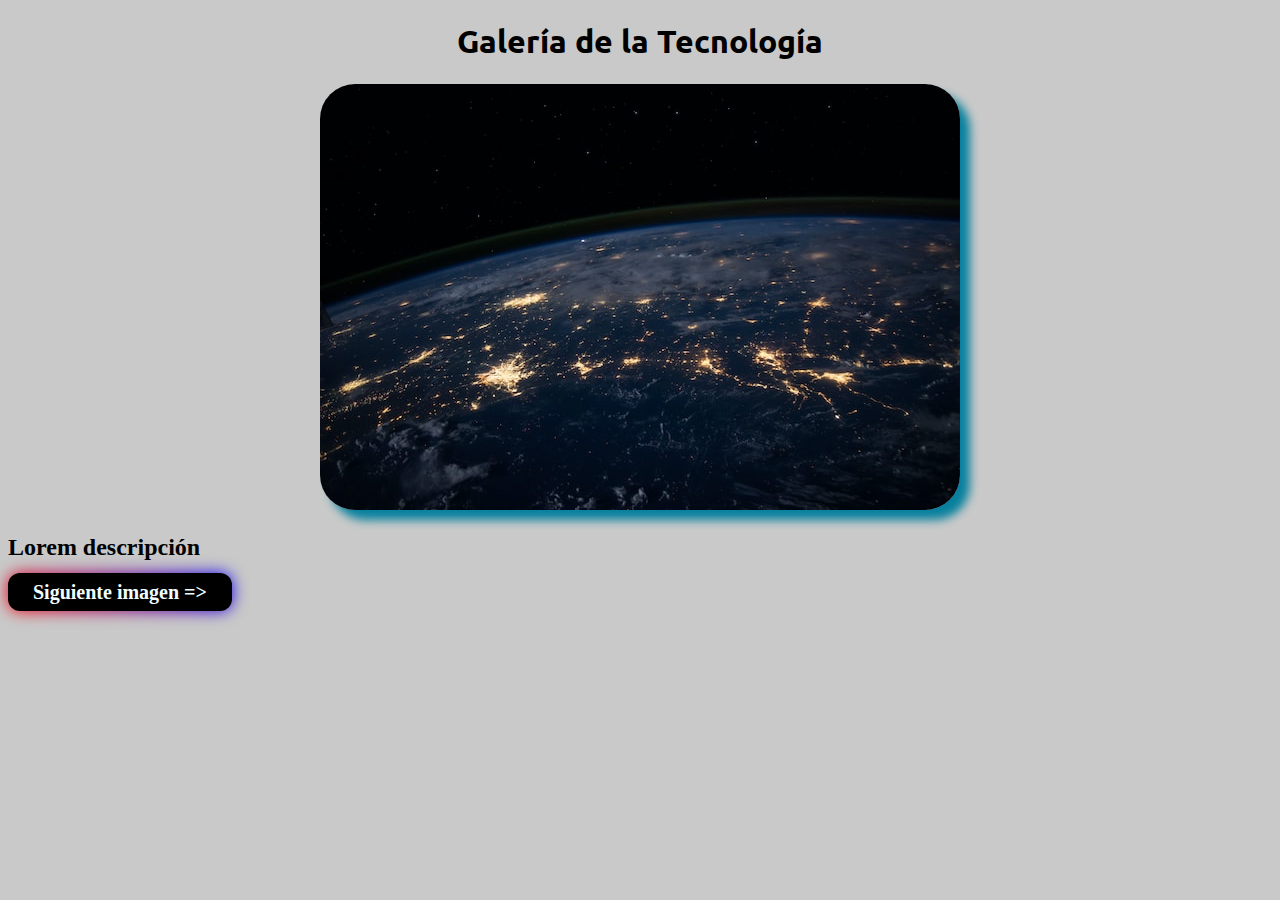
<file: page1.html>
<!DOCTYPE html>
<html lang="es">

<head>
    <meta charset="UTF-8">
    <meta name="viewport" content="width=device-width, initial-scale=1.0">
    <title>Galería de la Tecnología</title>
    <link rel="stylesheet" href="styles.css">
</head>

<body>
    <center><h1>Galería de la Tecnología</h1></center>
    <center><img src="img1.jpg" alt="Imagen de la NASA" class="image"/></center>
    <h2>Lorem descripción</h2>
    <a href="page2.html" title="Imagen siguiente" class="link-button">Siguiente imagen =&gt;</a>

    
</body>

</html>





</body>

</html>
</file>
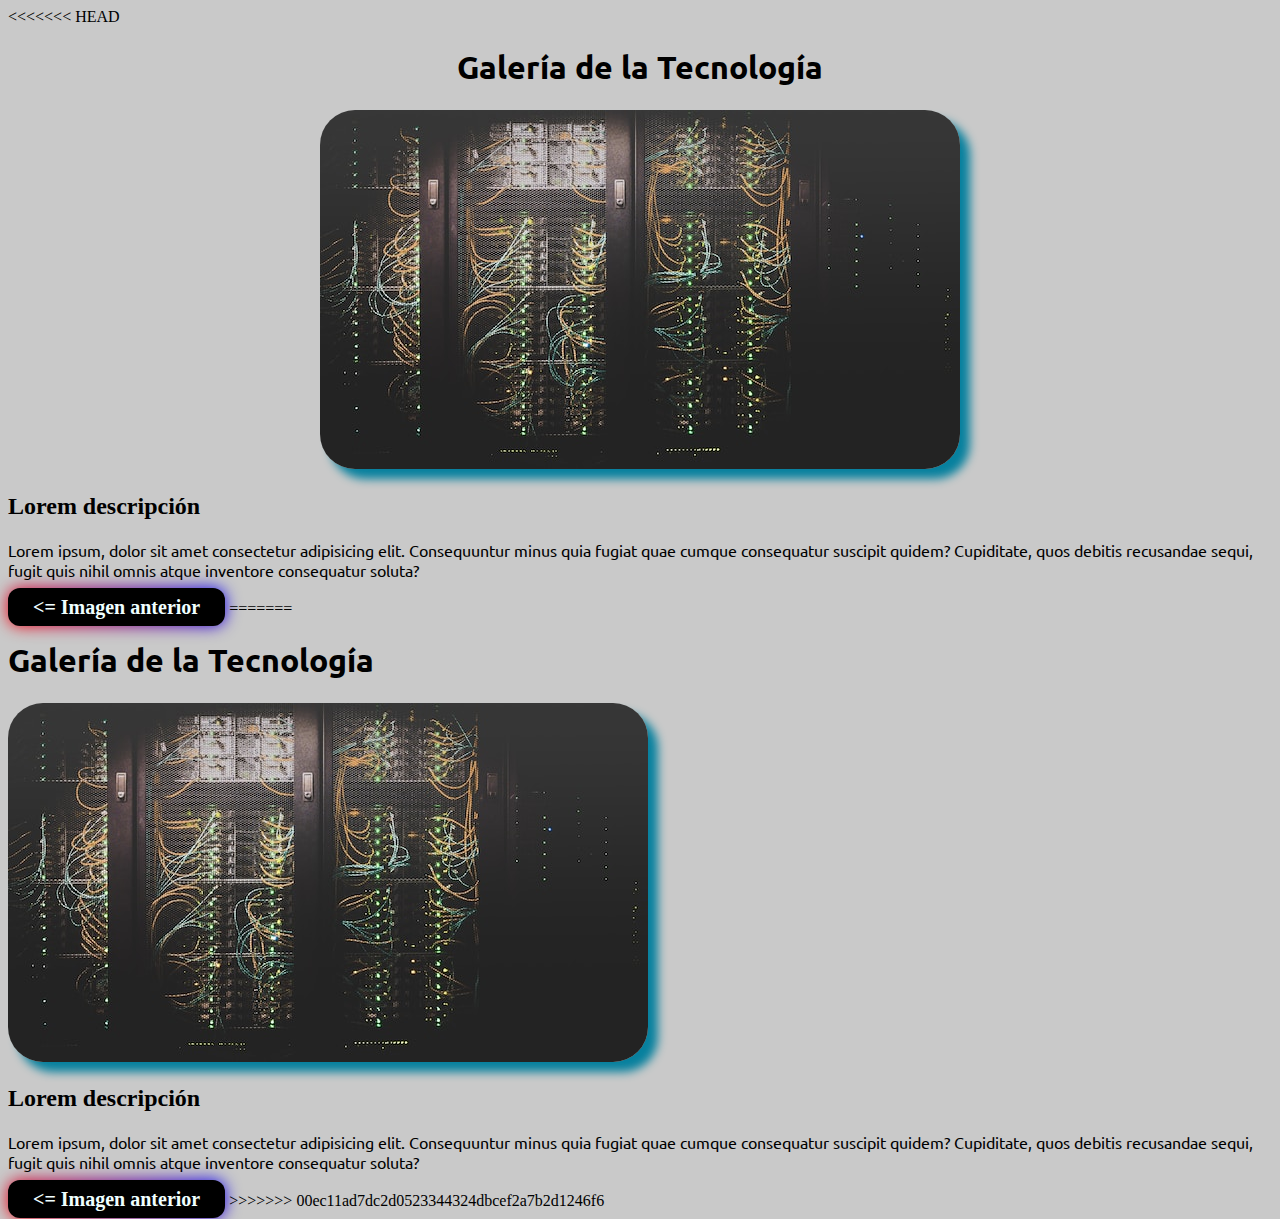
<file: page2.html>
<!DOCTYPE html>
<html lang="es">
  <head>
    <meta charset="UTF-8" />
    <meta name="viewport" content="width=device-width, initial-scale=1.0" />
    <title>Galería de la Tecnología - Página 2</title>
    <link rel="stylesheet" href="styles.css" />
  </head>

<<<<<<< HEAD
<body>
    <center><h1>Galería de la Tecnología</h1></center>
    <center><img src="img2.jpg" alt="Sala de servidores" class="image"/></center>
    <h2>Lorem descripción</h2>
    <p>Lorem ipsum, dolor sit amet consectetur adipisicing elit. Consequuntur minus quia fugiat quae cumque consequatur
        suscipit quidem? Cupiditate, quos debitis recusandae sequi, fugit quis nihil omnis atque inventore consequatur
        soluta?</p>
    <a href="page1.html" title="Imagen anterior" class="link-button">&lt;= Imagen anterior</a>

</body>

</html>
=======
  <body>
    <h1>Galería de la Tecnología</h1>
    <img src="img2.jpg" alt="Sala de servidores" class="image" />
    <h2>Lorem descripción</h2>
    <p>
      Lorem ipsum, dolor sit amet consectetur adipisicing elit. Consequuntur
      minus quia fugiat quae cumque consequatur suscipit quidem? Cupiditate,
      quos debitis recusandae sequi, fugit quis nihil omnis atque inventore
      consequatur soluta?
    </p>
    <a href="index.html" title="Imagen anterior" class="link-button"
      >&lt;= Imagen anterior</a
    >
  </body>
</html>
>>>>>>> 00ec11ad7dc2d0523344324dbcef2a7b2d1246f6
</file>
<file: styles.css>
/*h1*/ @import url('https://fonts.googleapis.com/css2?family=Poppins:wght@500&family=Roboto+Slab:wght@500&family=Roboto:ital,wght@1,300;1,400&family=Ubuntu:ital,wght@0,700;1,300;1,400&display=swap');
/* p */ @import url('https://fonts.googleapis.com/css2?family=Poppins:wght@500&family=Roboto+Slab&family=Roboto:ital,wght@1,300;1,400&family=Ubuntu:ital,wght@0,700;1,300;1,400&display=swap');
  
body {

    background-color: rgb(201, 201, 201);
}

.image{
<<<<<<< HEAD
    border: 5px solid rgb(24, 36, 24);
    border-radius: 10px;
=======
    border: 5px solid rgb(7, 128, 158);
    box-shadow: 10px 10px 10px 0px rgb(7, 128, 158);
    border-radius: 35px;
>>>>>>> 00ec11ad7dc2d0523344324dbcef2a7b2d1246f6
    height: 400px;
    align-items: center;
    
}
h1{
    align-items: center;
    
}

.link-button {

    background: black;
    cursor: pointer;
    border: none;
    padding: 8px 25px;
    color: azure;
    font-size: 20px;
    font-weight: bold;
    position: relative;
    border-radius: 12px;
}

.link-button::before {
    content: "";
    position: absolute;
    top: 0;
    left: 0;
    z-index: -1;
    width: 100%;
    height: 100%;
    background: linear-gradient(45deg, red, blue, deeppink, blue, red, blue, deeppink, blue);
    background-size: 800%;
    border-radius: 12px;
    filter: blur(8px);
    animation: glowing 20s linear infinite;
}

@keyframes glowing {
    0% {
        background-position: 0 0;
    }
    50% {
        background-position: 400% 0;
    }
    100% {
        background-position: 0 0;
    }
    text-decoration: none;
    color: black;
    border: 1px solid gray;
    background-color: #f2f2f2;
    padding: 5px;
    border-radius: 5px;
    box-shadow: 2px 3px #888888;
}

<<<<<<< HEAD
=======
*{
    font-family: sans-serif;
    }


h1 {
    font-family: 'Poppins', sans-serif;
font-family: 'Roboto', sans-serif;
font-family: 'Roboto Slab', serif;
font-family: 'Ubuntu', sans-serif;
}

p {
    font-family: 'Poppins', sans-serif;
    font-family: 'Roboto', sans-serif;
    font-family: 'Roboto Slab', serif;
    font-family: 'Ubuntu', sans-serif;
}

a {
    text-decoration: none
}

a:hover {
    color: red


}

}

>>>>>>> 00ec11ad7dc2d0523344324dbcef2a7b2d1246f6
</file>
